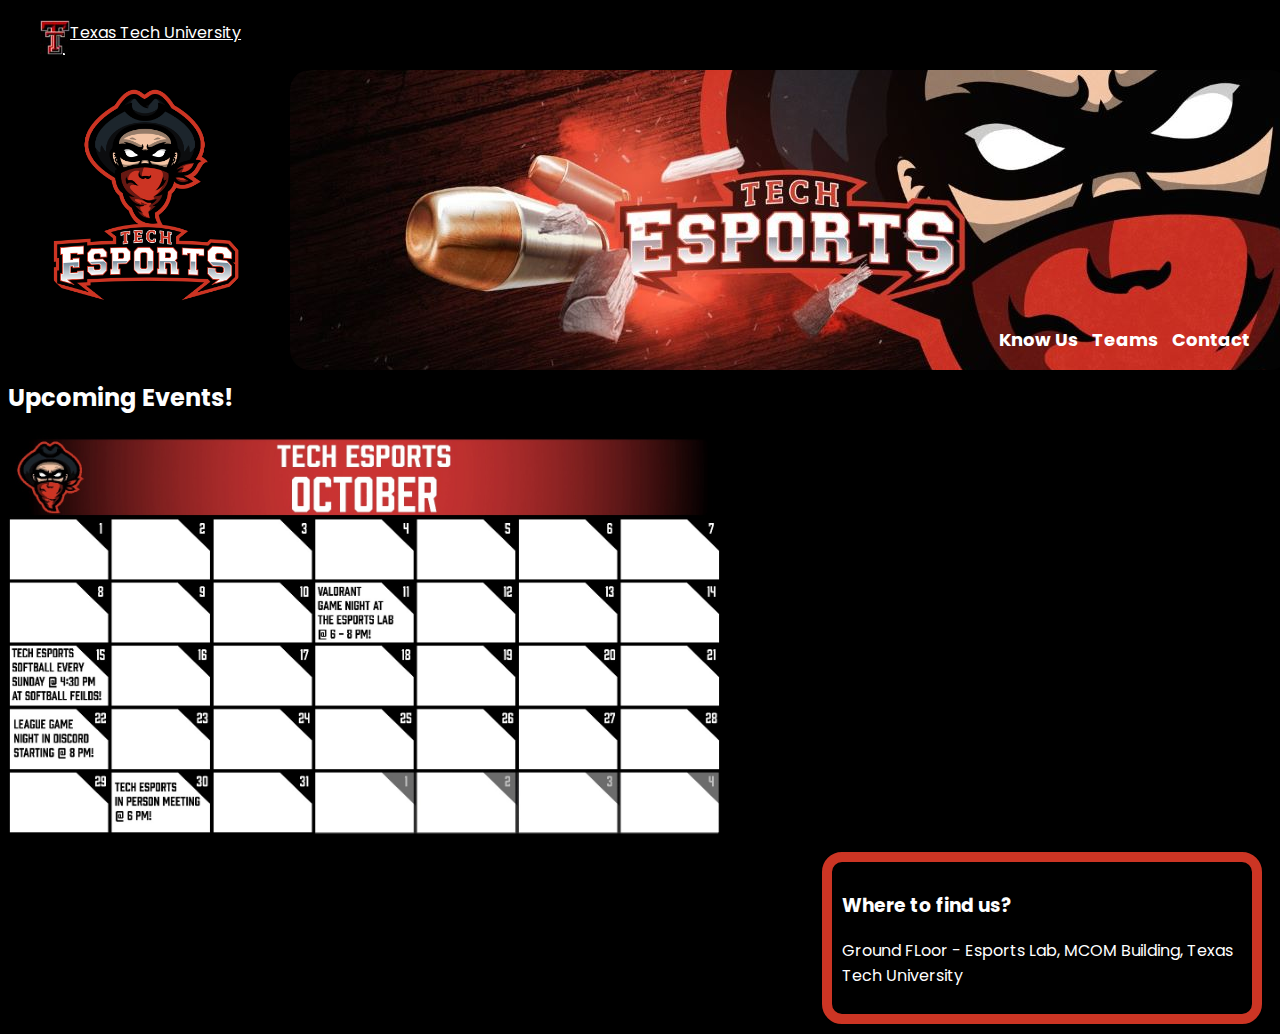
<file: index.html>
<!DOCTYPE html>
<html lang="en">
<head>
    <meta charset="UTF-8">
    <meta name="viewport" content="width=device-width, initial-scale=1.0">
    <title>Tech Esports</title>
    <link rel="icon" type="image/x-icon" href="/Assets/TTUlogo.jpg">
    <link rel="stylesheet" href="style.css">
    <link rel="preconnect" href="https://fonts.googleapis.com">
    <link rel="preconnect" href="https://fonts.gstatic.com" crossorigin>
    <link href="https://fonts.googleapis.com/css2?family=Poppins:wght@300;400;500;600&display=swap" rel="stylesheet">
</head>
<body>
    <div class="ttu-logo">
        <img class="ttu-logo-img" src="/Assets/logottu.jpg" alt="TTU Logo">
        <a href="https://www.ttu.edu/">Texas Tech University</a>
    </div>

    <div class="banner">
        <img class="banner-img" src="/Assets/TTU Esports Banner.jpg" alt="Banner Image">
    </div>
    
    <nav class="navbar">
        <ul class="nav-list">
            <li><a href="#know-us">Know Us</a></li>
            <li><a href="#teams">Teams</a></li>
            <li><a href="#contact">Contact</a></li>
        </ul>
    </nav>

    <div class="circle-logo">
        <img class="logo-img" src="/Assets/esportslogo.png" alt="Logo overlap">
    </div>

    <div class="upcoming-events">
        <h2>Upcoming Events!</h2>
        <img class="events-img" src="/Assets/october-events.jpeg" alt="October-Events!">
    </div>

    <div class="find-us">
        <h3>Where to find us?</h3>
        <p>Ground FLoor - Esports Lab, MCOM Building, Texas Tech University</p>
    </div>

</body>
</html>
</file>
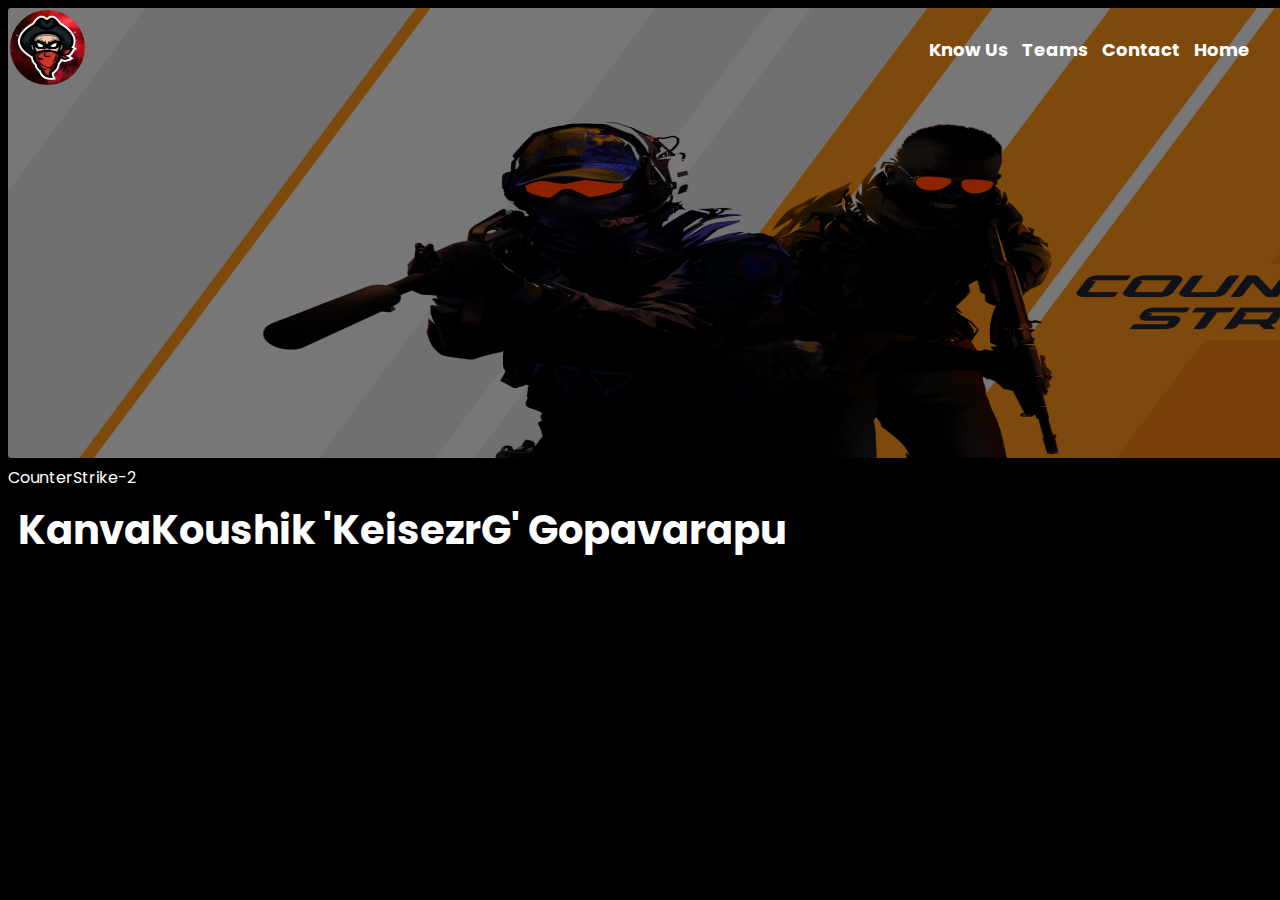
<file: Teams/cs2.html>
<!DOCTYPE html>
<html lang="en">
    <head>
        <meta charset="UTF-8">
        <meta name="viewport" content="width=device-width, initial-scale=1.0">
        <title>TTU E-Sports</title>
        <link rel="icon" type="image/x-icon" href="/Assets/TTU Esports.jpg">
        <link rel="stylesheet" href="cs2style.css">
        <link rel="preconnect" href="https://fonts.googleapis.com">
        <link rel="preconnect" href="https://fonts.gstatic.com" crossorigin>
        <link href="https://fonts.googleapis.com/css2?family=Poppins:wght@300;400;500;600&display=swap" rel="stylesheet">
    </head>
<body>
    <!--<div class="banner">
        <img class="banner-img" src="/Assets/TTU Esports Banner.jpg" alt="Banner Image">
    </div>-->
    
    <nav class="navbar">
        <ul class="nav-list">
            <li><a href="#know-us">Know Us</a></li>
            <li><a href="#teams">Teams</a></li>
            <li><a href="#contact">Contact</a></li>
            <li><a href="#home">Home</a></li>
        </ul>
    </nav>

    <div class="circle-logo">
        <img class="logo-img" src="/Assets/TTU Esports.jpg" alt="Logo overlap">
    </div>
    <section id="cs-2">
        <div class="cs2">
            <img class="cs2-image" src="/Assets/cs2-image.png" alt="CS2 Image">
        </div>
    </section>
    <div class="header">
        <div class="grid grid margins">
            <div class="grid8">
                <div class="header">CounterStrike-2</div>
            </div>
        </div>
    </div>
    <section class="container">
        <div class="player-card">
            <div class="player-card-image player1"></div>
            <h2>KanvaKoushik 'KeisezrG' Gopavarapu</h2>
            <p>shroud simp</p>
        </div>
    </section>
    <!--<section class="container">
        <div class="container">
            <div class="card">
                <img src="./CS2 Assets/roster-1.jpg" alt="Roster 1">
            </div>
            <div class="intro">
                <h2>KanvaKoushik 'KeisezrG' Gopavarapu</h2>
                <p> Shroud no#1 simp</p>
            </div>
    </div>
    <div class="container">
        <div class="card">
            <img src="./CS2 Assets/roster-1.jpg" alt="Roster 1">
        </div>
        <div class="intro">
            <h2>KanvaKoushik 'KeisezrG' Gopavarapu</h2>
            <p> Shroud no#1 simp</p>
        </div>
    </div>
    </section>-->
</body>
</html>
</file>
<file: style.css>
/* TTU Logo */
.ttu-logo {
    display: flex;
    position: absolute;
    left: 40px;
    top: 20px;
}
.ttu-logo a {
    width: 177px;
    height: 21px;
    color: white;
}
.ttu-logo-img {
    max-width: 35px;
    max-height: 35px;

}

/* Banner Image */
.banner {
    display: flex;
    position: absolute; 
    top: 70px; 
    left: 290px;
    max-height: 300px;
    z-index: 1;
}
.banner-img {
    object-fit: cover; 
    border-radius: 20px;
}
.circle-logo {
    display: flex;
    width: 250px;
    height: 250px;
    border-radius: 50%;
    overflow: hidden;
    position: absolute;
    top: 70px;
    left: 20px;
    z-index: 2;
}
.logo-img {
    width: 100%;
    height: auto;
}

/* body-font */
body{
    font-family: 'Poppins', sans-serif;
    background-color: black;
    color: white;
}

/* Navbar */
.navbar {
    padding: 10px;
    position: absolute;
    top: 300px;
    right: 10px;
    z-index: 2;
}
.nav-list a {
    color: white;
    text-decoration: none;
    text-decoration-color: white;
  }
.nav-list a:hover {
    color: white;
    text-decoration: underline;
    text-underline-offset: 0.5rem;
    text-decoration-color: white;
}
.nav-list {
    list-style-type: none;
    padding: 0;
}
.nav-list li {
    display: inline;
    margin-right: 10px;
}
.nav-list li a {
    color: white;
    text-decoration: none;
    font-weight: bold;
    font-size: large;
}

/* Upcoming Events */
.upcoming-events {
    text-align: left;
}
.upcoming-events h2 {
    margin-top: 380px;
}
.events-img {
    max-height: 400px;
}

/* Find Us*/
.find-us {
    float: right;
    text-align: left;
    border: 10px solid #cc3524;
    border-radius: 20px;
    padding: 10px;
    margin: 10px;
    width: 400px;
}
</file>
<file: Teams/cs2style.css>
/* Banner Image */

.banner {
    position: relative; 
    max-height: 350px;
    z-index: 1;
}

.banner-img {
    width: 100%; 
    height: auto; 
    object-fit: cover; 
    max-height: 300px;
}

.circle-logo {
    width: 75px;
    height: 75px;
    border-radius: 50%;
    overflow: hidden;
    position: absolute;
    top: 10px;
    left: 10px;
    z-index: 2;
}

.logo-img {
    width: 100%;
    height: auto;
}


/* body-font */

body{
    font-family: 'Poppins', sans-serif;
    background-color: black;
    color: white;
}


/* Navbar */

.navbar {
    padding: 10px;
    position: absolute;
    top: 10px;
    right: 10px;
    z-index: 2;
}

.nav-list {
    list-style-type: none;
    padding: 0;
}

.nav-list li {
    display: inline;
    margin-right: 10px;
}

.nav-list li a {
    color: white;
    text-decoration: none;
    font-weight: bold;
    font-size: large;
}

.nav-list a {
    color: white;
    text-decoration: none;
    text-decoration-color: white;
  }
.nav-list a:hover {
    color: rgb(255, 255, 255);
    text-decoration: underline;
    text-underline-offset: 0.5rem;
    text-decoration-color: rgb(255, 255, 255);
}

/* Backgroud Picture and Headline*/
#cs2{
    margin: 0;
    padding: 0;
    top: 200px;
    left: 100px;
}
.wrapper{
    margin: 0;
    width: 1000px;
}
.cs2-image{
    width: 1900px;
    height: 450px;
    opacity: 55%;

}
/*Headers*/
.header{
    color: white;
    text-decoration: none;
    height: inherit;
    max-height: 100px;
}

/*Roster Cards*/
#container{
    display: flex;
    align-items: center;
    justify-content: center;
    height: 100vh;
    background: whitesmoke;
}
.container{
    display: flex;
}
/*
.player-card{
    background: rgb(97, 96, 96);
    width: 300px;
    height: 400px;
    margin: 10px;
    border-radius: 15px;
}

.player-card-image{
    height: 200px;
    margin-bottom: 15px;
    background-size: cover;
    border-radius: 12px 12px 0 0;
}

.player1{
    background-image:url('/Teams/CS2 Assets/cs2-agent1.jpg') ;
}

h2{
    display: flex;
    text-align: center;
    font-size: 15px;
}
*/
.card{
    height: 500px;
    margin: 50px;
    box-shadow: 5px 5px 20px black;
    overflow: hidden;
}
img{
    height: 350px;
    width: 350px;
    border-radius: 3px;
    transition: .5s;
}
.intro{
    height: 200px;
    width: 350px;
    padding: 6px;
    box-sizing: border-box;
    position: absolute;
    bottom: 240px;
    background: rgb(27, 27, 27);
    color: white;
    transition: .5s;
}
h2{
    margin: 10px;
    font-size: 40px;
}
p{
    font-size: 30px;
    margin: 20px;
    visibility: hidden;
    opacity: 0;
}
span{
    font-weight: bold;
}
.card:hover{
    cursor: pointer;
}
.card:hover .intro{
    height: 220px;
    bottom: 240px;
    background: black;
}
.card:hover p{
    opacity: 1;
    visibility: visible;
}
.card:hover img{
    transform: scale(1.1) rotate(-3deg);
}
</file>
